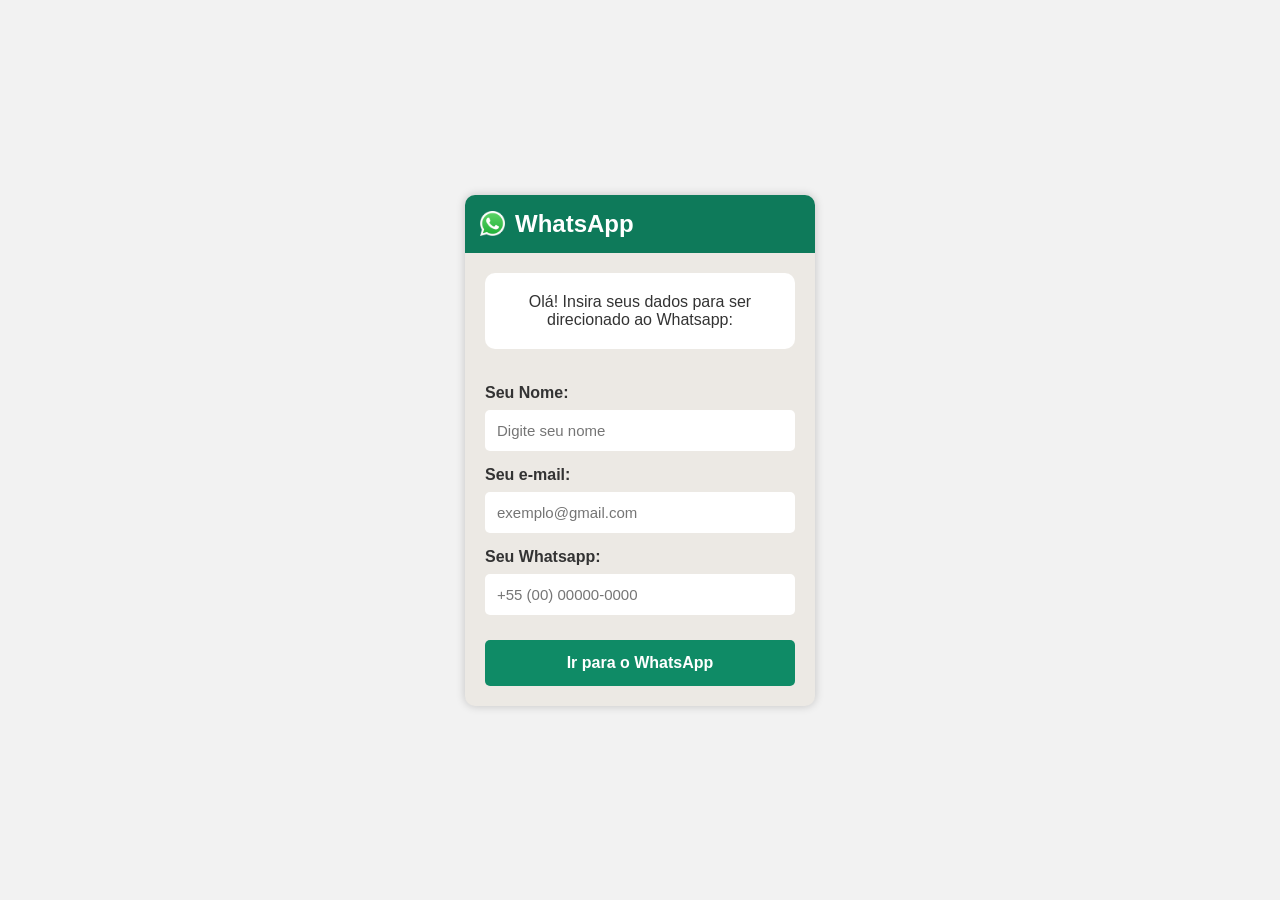
<file: form-zap/src/index.html>
<!DOCTYPE html>
<html lang="en">
<head>
    <meta charset="UTF-8">
    <meta name="viewport" content="width=device-width, initial-scale=1.0">
    <title>Whatsapp</title>
    <link rel="stylesheet" href="style.css">


</head>
<script></script>
<body>

    <div class="estrutura">
        <div class="topo">
            <img src="../icon/whatsapp.png" alt="Whatsapp">
            <h2>WhatsApp</h2>
        </div>

        <div class="mensagem">
            <p>
                Olá! Insira seus dados para ser direcionado ao Whatsapp:
            </p>
        </div>
        
        <form>
            <label>Seu Nome:</label>
            <input type="text" id="nome" placeholder="Digite seu nome">

            <label>Seu e-mail:</label>
            <input type="email" id="email" placeholder="exemplo@gmail.com"> 

            <label>Seu Whatsapp:</label>
            <input type="text" id="whatsapp" placeholder="+55 (00) 00000-0000">

            <button onclick="enviar()">
                Ir para o WhatsApp
            </button>

        </form> 


    </div>

    <script src="script.js"></script>
    
</body>
</html>
</file>
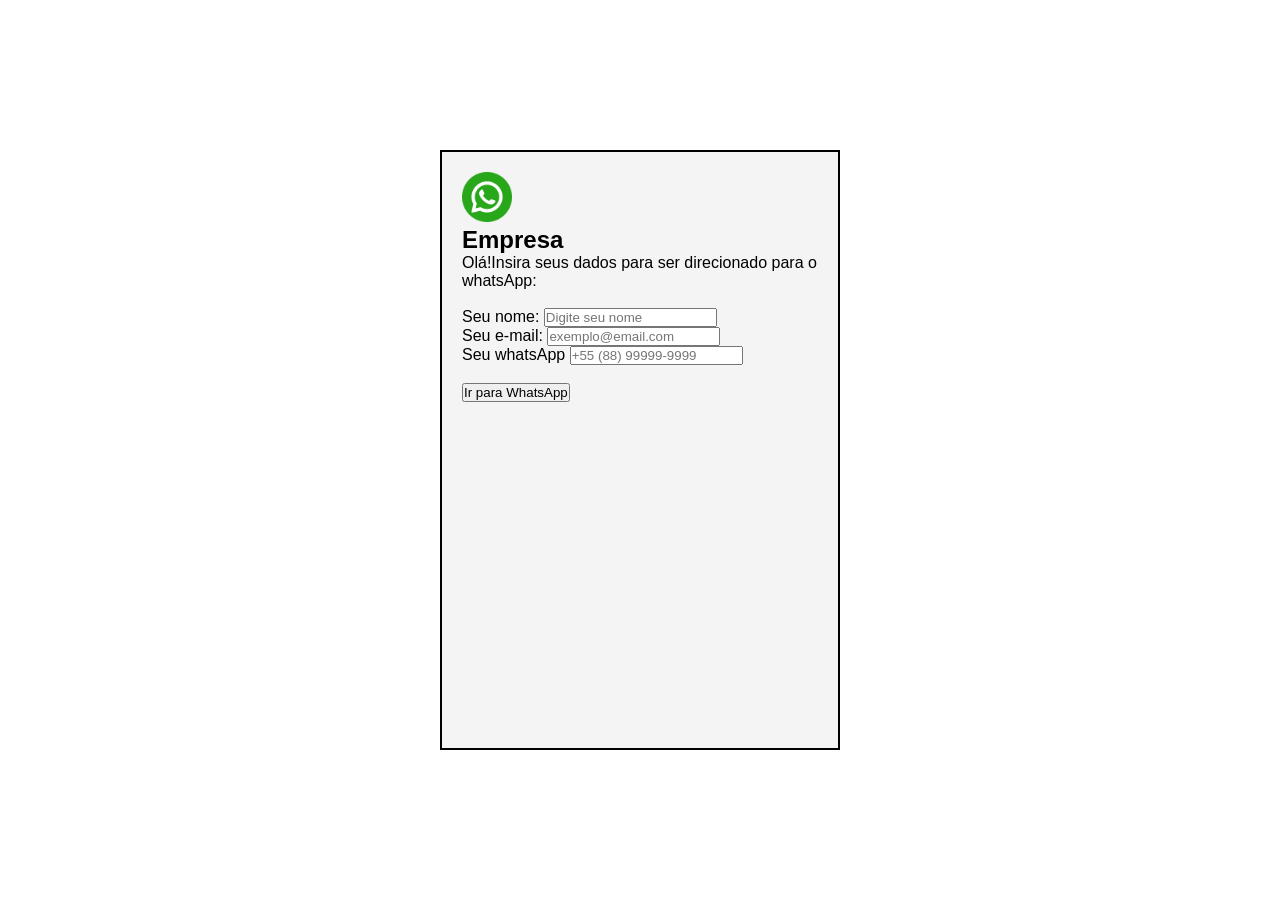
<file: lucas/scr/index.html>
<!DOCTYPE html>
<html lang="en">
<head>
    <meta charset="UTF-8">
    <meta name="viewport" content="width=device-width, initial-scale=1.0">
    <title>Lucas</title>
    <link rel="stylesheet" href="style.css">
</head>
<body>
    <div class="img">
        <div class="topo">
            <img src="../icons/whatsapp.png" alt="whatsapp" width="50px">
            <div class="mensagem">
                <h2>Empresa</h2>
                <p>Olá!Insira seus dados para ser direcionado para o whatsApp:</p>
                    <br>
                <div class="nome">
                    <label for="Digite seu nome">Seu nome:</label>
                    <input type="Seu nome" placeholder="Digite seu nome"> 
                    <br>
                    <div class="email">
                        <label for="Digite seu e-mail"> Seu e-mail:</label>
                        <input type="Seu e-mail" placeholder="exemplo@email.com">
                        <br>
                        <div class="whatsApp">
                            <label for="Digite seu whatsApp">Seu whatsApp</label>
                            <input type="Seu WhatsApp" placeholder="+55 (88) 99999-9999">
                        </div>
                    </div>
                    <br>
                        <a href="https://wa.me" target="_blank">
                            <button>Ir para WhatsApp</button>
                        </a>


                    </div>
                       
        
                    </label>
    
                </div>
            </div>
        </div>
    </div>
</body>
</html>
</file>
<file: form-zap/src/style.css>
*{
    margin: 0%;
    padding: 0;
    box-sizing: border-box;
    font-family: Arial, Helvetica, sans-serif;
}

body{
    background-color: #f2f2f2;
    display: flex;
    justify-content: center;
    align-items: center;
    height: 100vh;
}

.estrutura{
    width: 350px;
    background-color: #ece9e4;
    border-radius: 10px;
    overflow: hidden;
    box-shadow: 0px 0px 10px rgba(0,0,0,0.2);
}

.topo{
    background-color: #0e7a5a;
    color: white;
    display: flex;
    align-items: center;
    gap: 10px;
    padding: 15px;
}

.topo img{
    width: 25px;
}

.mensagem{
    background-color: white;
    margin: 20px;
    padding: 20px;
    border-radius: 10px;
    text-align: center;
    color: #333;
    font-size: 16px;
}

form{
    display: flex;
    flex-direction: column;
    padding: 0px 20px 20px 20px;
}

label{
    margin-bottom: 8px;
    margin-top: 15px;
    font-weight: bold;
    color: #333;
}

input{
    padding: 12px;
    border: none;
    border-radius: 5px;
    outline: none;
    font-size: 15px;
}

button{
    margin-top: 25px;
    padding: 14px;
    background-color: #0f8b66;
    color: white;
    border: none;
    border-radius: 5px;
    cursor: pointer;
    font-size: 16px;
    font-weight: bold;
    transition: 0.3s;
}
</file>
<file: lucas/scr/style.css>
*{
  margin: 0;
    padding: 0;
    box-sizing: border-box;
    font-family: Arial, Helvetica, sans-serif;
}

body{
    height: 100vh;
    display: flex;
    justify-content: center;
    align-items: center;
    background-color: white;
}
.img{
 
  width: 400px; 
  height: 600px; 
  padding: 20px; 
  border: 2px solid #000; 
  margin: 15px; 
  background-color: #f4f4f4;

}

.nome{

}
div{
  
}
</file>
